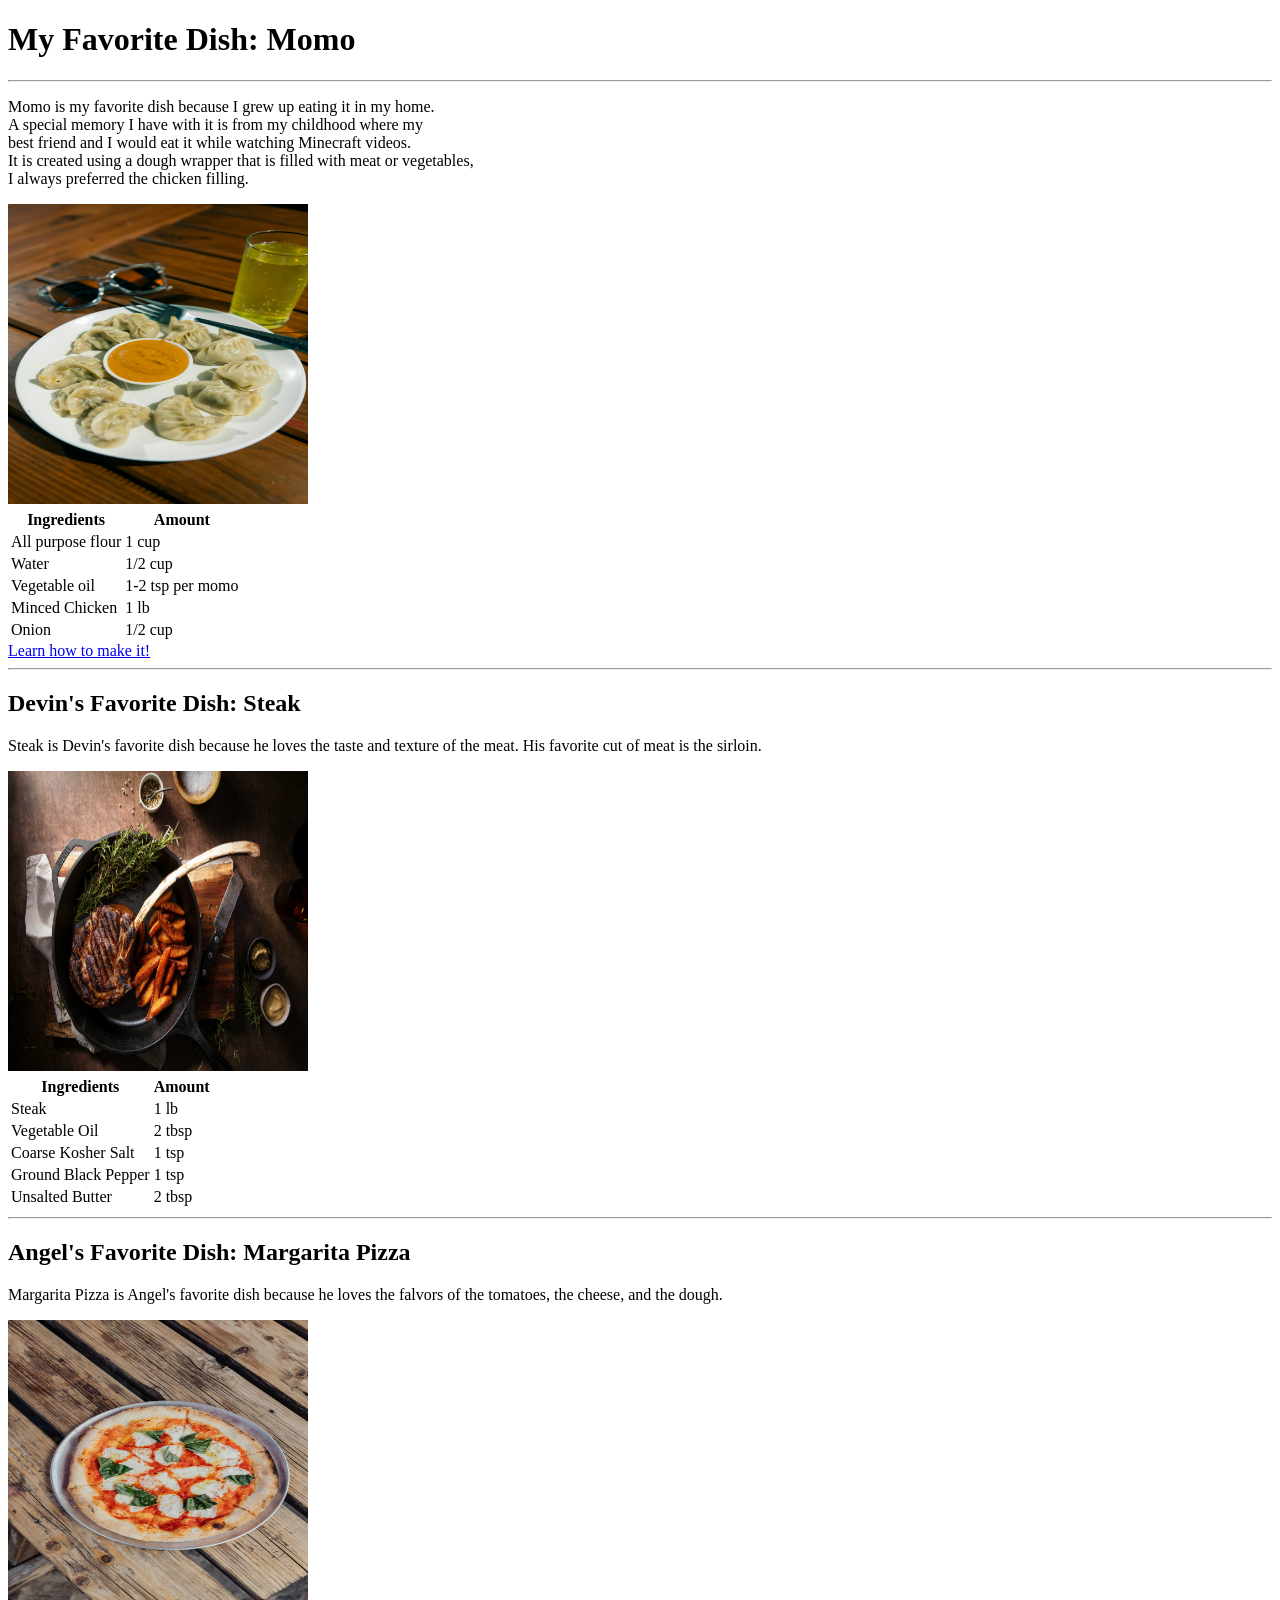
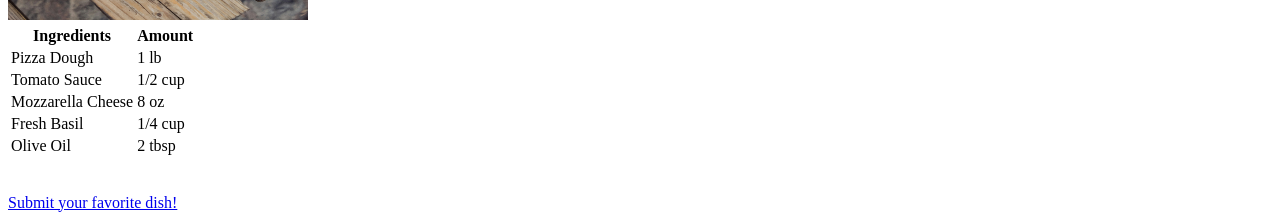
<file: labs/lab3/index.html>
<!DOCTYPE html>
<html lang="en">
    <head>
        <title>Favorite Dishes</title>
    </head>
    <body>
        <h1>My Favorite Dish: Momo</h1>
        <hr>
        <p> Momo is my favorite dish because I grew up eating it in my home. <br> A special memory I have with it is from my childhood where my <br> best friend  and I would eat it while watching Minecraft videos. <br> It is created using a dough wrapper that is filled with meat or vegetables, <br> I always preferred the chicken filling.</p>
        <img src="images/kabita-darlami-90SXZzJpySc-unsplash.jpg" alt="Momo" width="300" height="300">
        <br>
        <table>
            <tr>
                <th>Ingredients</th>
                <th>Amount</th>
            </tr>
            <tr>
                <td>All purpose flour</td>
                <td>1 cup</td>
            </tr>
            <tr>
                <td>Water</td>
                <td>1/2 cup</td>
            </tr>
            <tr>
                <td>Vegetable oil</td>
                <td>1-2 tsp per momo</td>
            </tr>
            <tr>
                <td>Minced Chicken</td>
                <td>1 lb</td>
            </tr>
            <tr>
                <td>Onion</td>
                <td>1/2 cup</td>
            </tr>
        </table>
        <a href="https://www.youtube.com/watch?v=MgQZ-tJhWWw" target="_blank">Learn how to make it!</a>
        <hr>
        <h2> Devin's Favorite Dish: Steak </h2>
        <p> Steak is Devin's favorite dish because he loves the taste and texture of the meat. His favorite cut of meat is the sirloin.</p>
        <img src="images/madie-hamilton-dZ-HI4EuWcA-unsplash.jpg" alt="Steak" width="300" height="300">
        <table>
            <tr>
                <th>Ingredients</th>
                <th>Amount</th>
            </tr>
            <tr>
                <td>Steak</td>
                <td>1 lb</td>
            </tr>
            <tr>
                <td>Vegetable Oil</td>
                <td>2 tbsp</td>
            </tr>
            <tr>
                <td>Coarse Kosher Salt</td>
                <td>1 tsp</td>
            </tr>
            <tr>
                <td>Ground Black Pepper</td>
                <td>1 tsp</td>
            </tr>
            <tr>
                <td>Unsalted Butter</td>
                <td>2 tbsp</td>
            </tr>
        </table>
        <hr>
        <h2> Angel's Favorite Dish: Margarita Pizza </h2>
        <p> Margarita Pizza is Angel's favorite dish because he loves the falvors of the tomatoes, the cheese, and the dough.</p>
        <img src="images/phillip-goldsberry-PKfz98depf0-unsplash.jpg" alt="Margarita Pizza" width="300" height="300">
        <table>
            <tr>
                <th>Ingredients</th>
                <th>Amount</th>
            </tr>
            <tr>
                <td>Pizza Dough</td>
                <td>1 lb</td>
            </tr>
            <tr>
                <td>Tomato Sauce</td>
                <td>1/2 cup</td>
            </tr>
            <tr>
                <td>Mozzarella Cheese</td>
                <td> 8 oz</td>
            </tr>
            <tr>
                <td>Fresh Basil</td>
                <td>1/4 cup</td>
            </tr>
            <tr>
                <td>Olive Oil</td>
                <td>2 tbsp</td>
            </tr>
        </table>
        <br><br>
        <a href="submission.html">Submit your favorite dish!</a>
    </body>
</html>
</file>
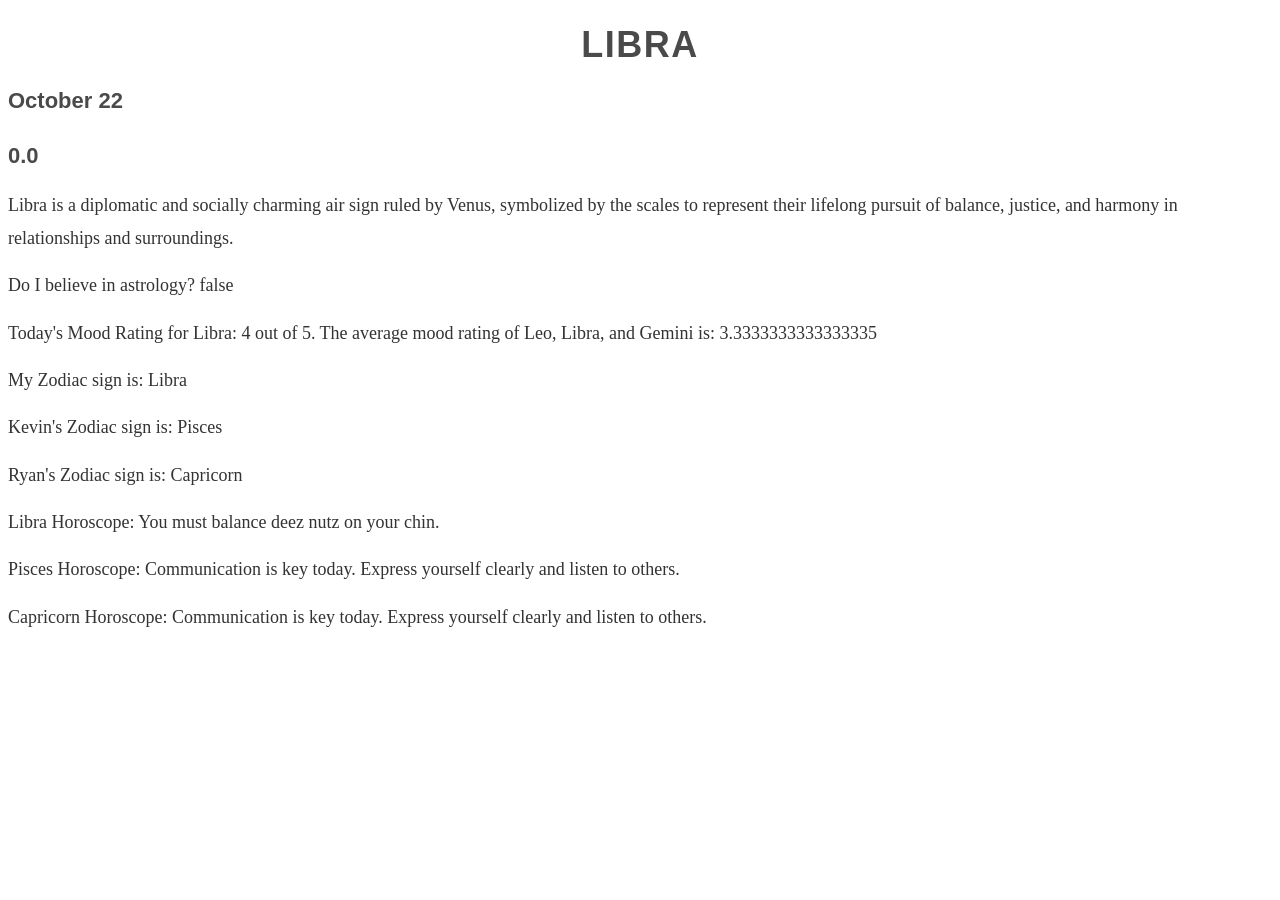
<file: labs/lab7/index.html>
<!DOCTYPE html>
<html>
  <head>
    <link href="css/style.css" type="text/css" rel="stylesheet">
  </head>
  
  <body>
    <h1 id="sign">My Sign</h1>
    <h3 class="birthday">Birthday: </h3>
    <h4 class="luckyNum">Lucky Number: </h4>
    <p>My horoscope...</p>
    <p>Do I believe in astrology? </p>
    <p></p>
    <p></p>
    <p></p>
    <p></p>
    <p></p>
    <p></p>
    <p></p>
  <script src="js/horoscope-data.js"></script>
  </body>
</html>
</file>
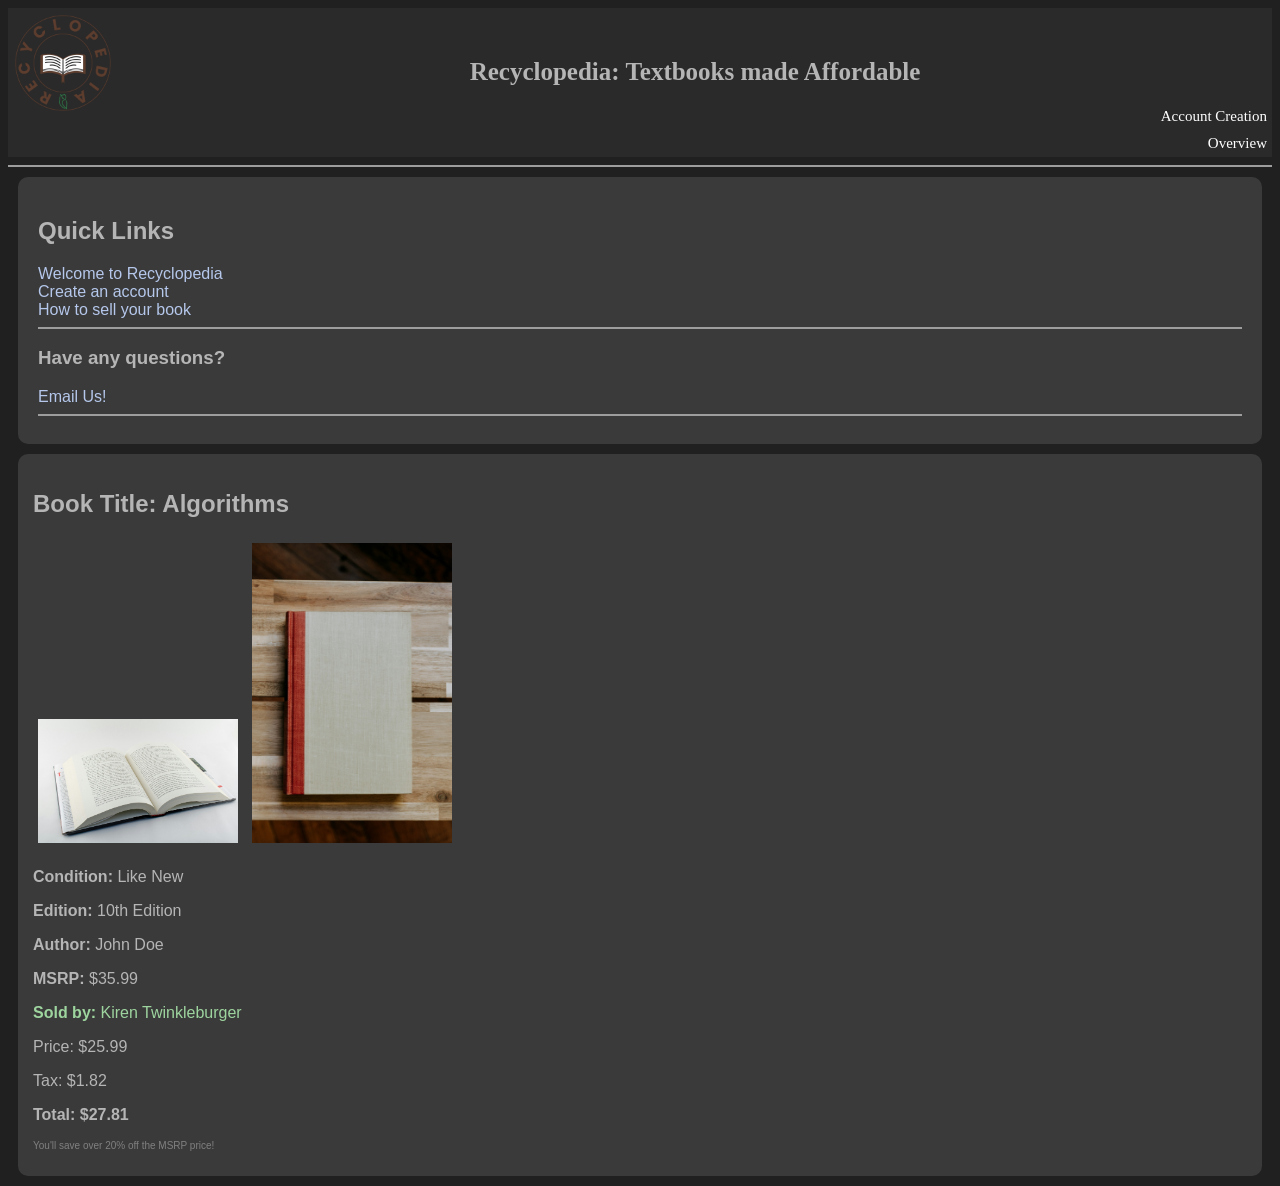
<file: product_site/checkoutExample.html>
<!-- Saurab Tiwari -->
<!-- Friday, October 31st, 2026 -->
<!-- This page shows the checkout page of an example listing. -->

<!DOCTYPE html>
<html lang="en">
<!-- Making head element to store title. -->
<head>
    <meta charset="UTF-8">
    <title>Recyclopedia Checkout</title>
    <link href="css/main.css" type="text/css" rel="stylesheet">
</head>
<!-- Creating body element to hold content for the site. -->
<body>
    <!-- Creating a header for users to quickly see to identify the page as well as understand its purpose. -->
    <div class="header">
        <img src="images/recyclopedia-logo-bw.png" alt="Recyclopedia Logo" width="100" height="100">
        <h1>Recyclopedia: Textbooks made Affordable</h1>
        <a href="createAccount.html"> Account Creation</a>
        <a href="WelcomeToRecyclopedia.html"> Overview</a>
    </div>
    <hr>
    <!-- Creating sidebar for easy navigation. -->
    <div class="sidebar">
        <h2>Quick Links</h2>
        <a href="WelcomeToRecyclopedia.html">Welcome to Recyclopedia</a>
        <br>
        <a href="createAccount.html">Create an account</a>
        <br>
        <a href="howToSellBooks.html">How to sell your book</a>
        <hr>
        <h3>Have any questions?</h3>
        <a href="mailto:saurab.tiwari@uri.edu">Email Us!</a>
        <hr>
    </div>
    <!-- Creating div that contains all of the information on the page. -->
    <div class="content">
        <h1></h1>
        <h2 id="book-title"></h2>
        <img src="images/nicolas-hippert-SVgX47QIUlc-unsplash.jpg" alt="Book Listing Example Image 1" width="200" height="200">
        <img src="images/kelly-sikkema-FxGfjHNrsnI-unsplash.jpg" alt="Book Listing Example Image 2" width="200" height="200">
        <p><strong>Condition:</strong> Like New</p>
        <p><strong>Edition:</strong> 10th Edition</p>
        <p><strong>Author:</strong> John Doe</p>
        <p id = "msrp-price"></p>
        <a id = "seller-note" style="color:#9ed59f" href="sellerReviewExample.html"></a>
        <p class = "amount"></p>
        <p class = "amount"></p>
        <p id="total"></p>
        <p id = "deal-message" style="color:gray; font-size: 10px;"></p>
    </div>
    <!-- Adding Javascript link. -->
    <script src="js/example-checkout.js"></script>
</body>

</html>
</file>
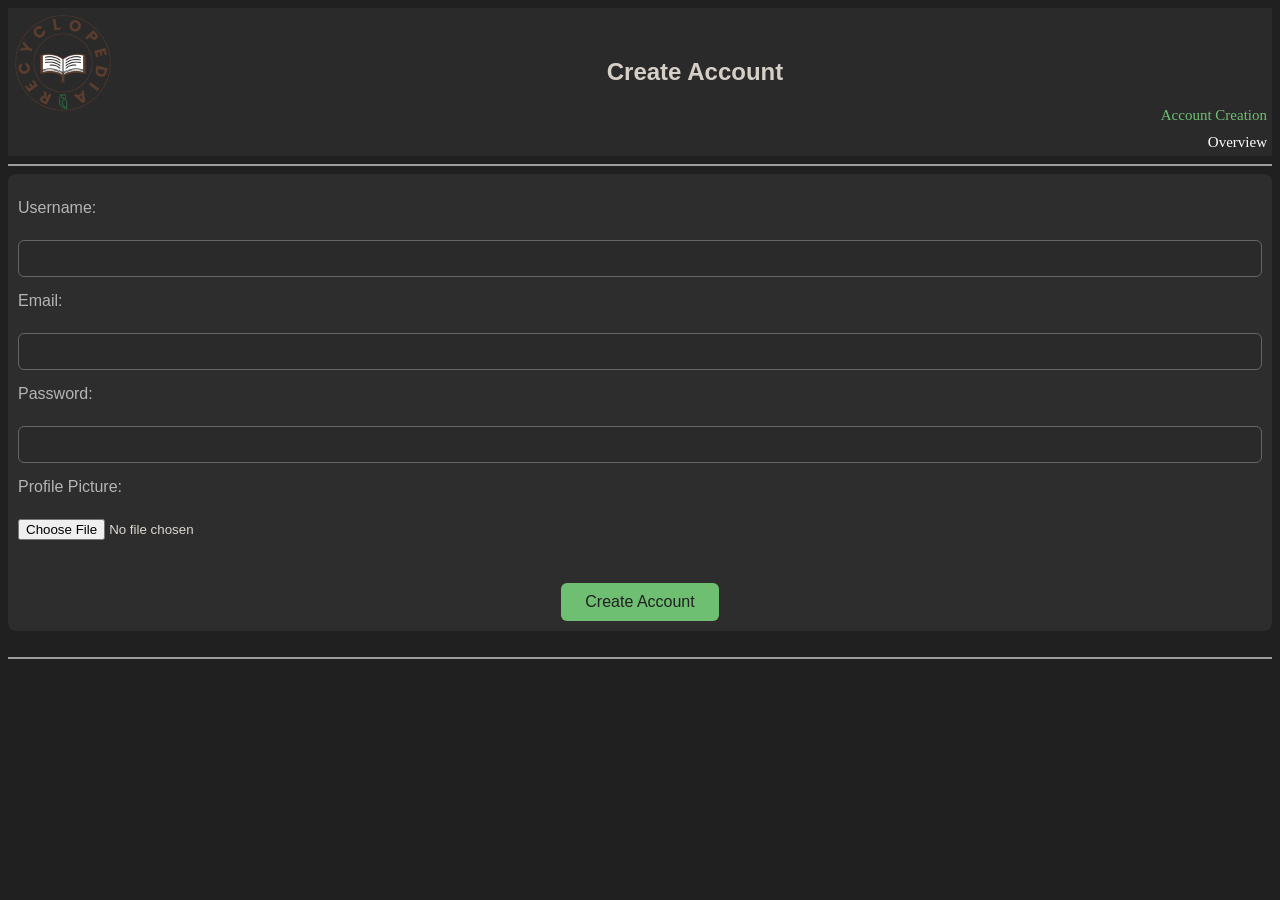
<file: product_site/createAccount.html>
<!-- Saurab Tiwari -->
<!-- October 8th, 2026 -->
<!-- This is the create account page for Recyclopedia. -->
<!-- VS Code's built in AI suggestions were used to add comments to the code to help explain what each section of the code does. No AI was used for generating code -->

<!DOCTYPE html>
<html lang="en">
    <!--Creating the title that changes what shows up in the browser tab -->
    <head>
        <meta charset="utf-8">
        <title>Create Account</title>
        <meta name="description" content="A page where users can create their accounts and join Recyclopedia." />
        <link href="css/main.css" type="text/css" rel ="stylesheet">
    </head>
    <body>
        <!-- Creating a header for users to quickly see to identify the page as well as understand its purpose. -->
        <div class = "header">
            <!-- Adding the Recyclopedia logo to the page to help users identify the site. -->
            <img src="images/recyclopedia-logo-bw.png" alt="Recyclopedia Logo" width="100" height="100">
            <h1 id = "page-title">Create Account</h1>
            <a class = "active" href="createAccount.html"> Account Creation</a>
            <a href="WelcomeToRecyclopedia.html"> Overview</a>
        </div>
        <hr>
        <!-- Creating a form for users to create an account. -->
        <form>
            <label for="username">Username:</label><br>
            <input type="text" id="username" name="username" required><br>
            <label for="email">Email:</label><br>
            <input type="email" id="email" name="email" required><br>
            <label for="password">Password:</label><br>
            <input type="password" id="password" name="password" required><br>
            <label for="profilePicture">Profile Picture:</label><br>
            <input type="file" id="profilePicture" name="profilePicture"><br><br>
            <button type="submit">Create Account</button>
        </form>
        <br>
        <!-- Adding a link to the overview page to help users navigate back to the main page. -->
         <hr>
    </body>
</html>
</file>
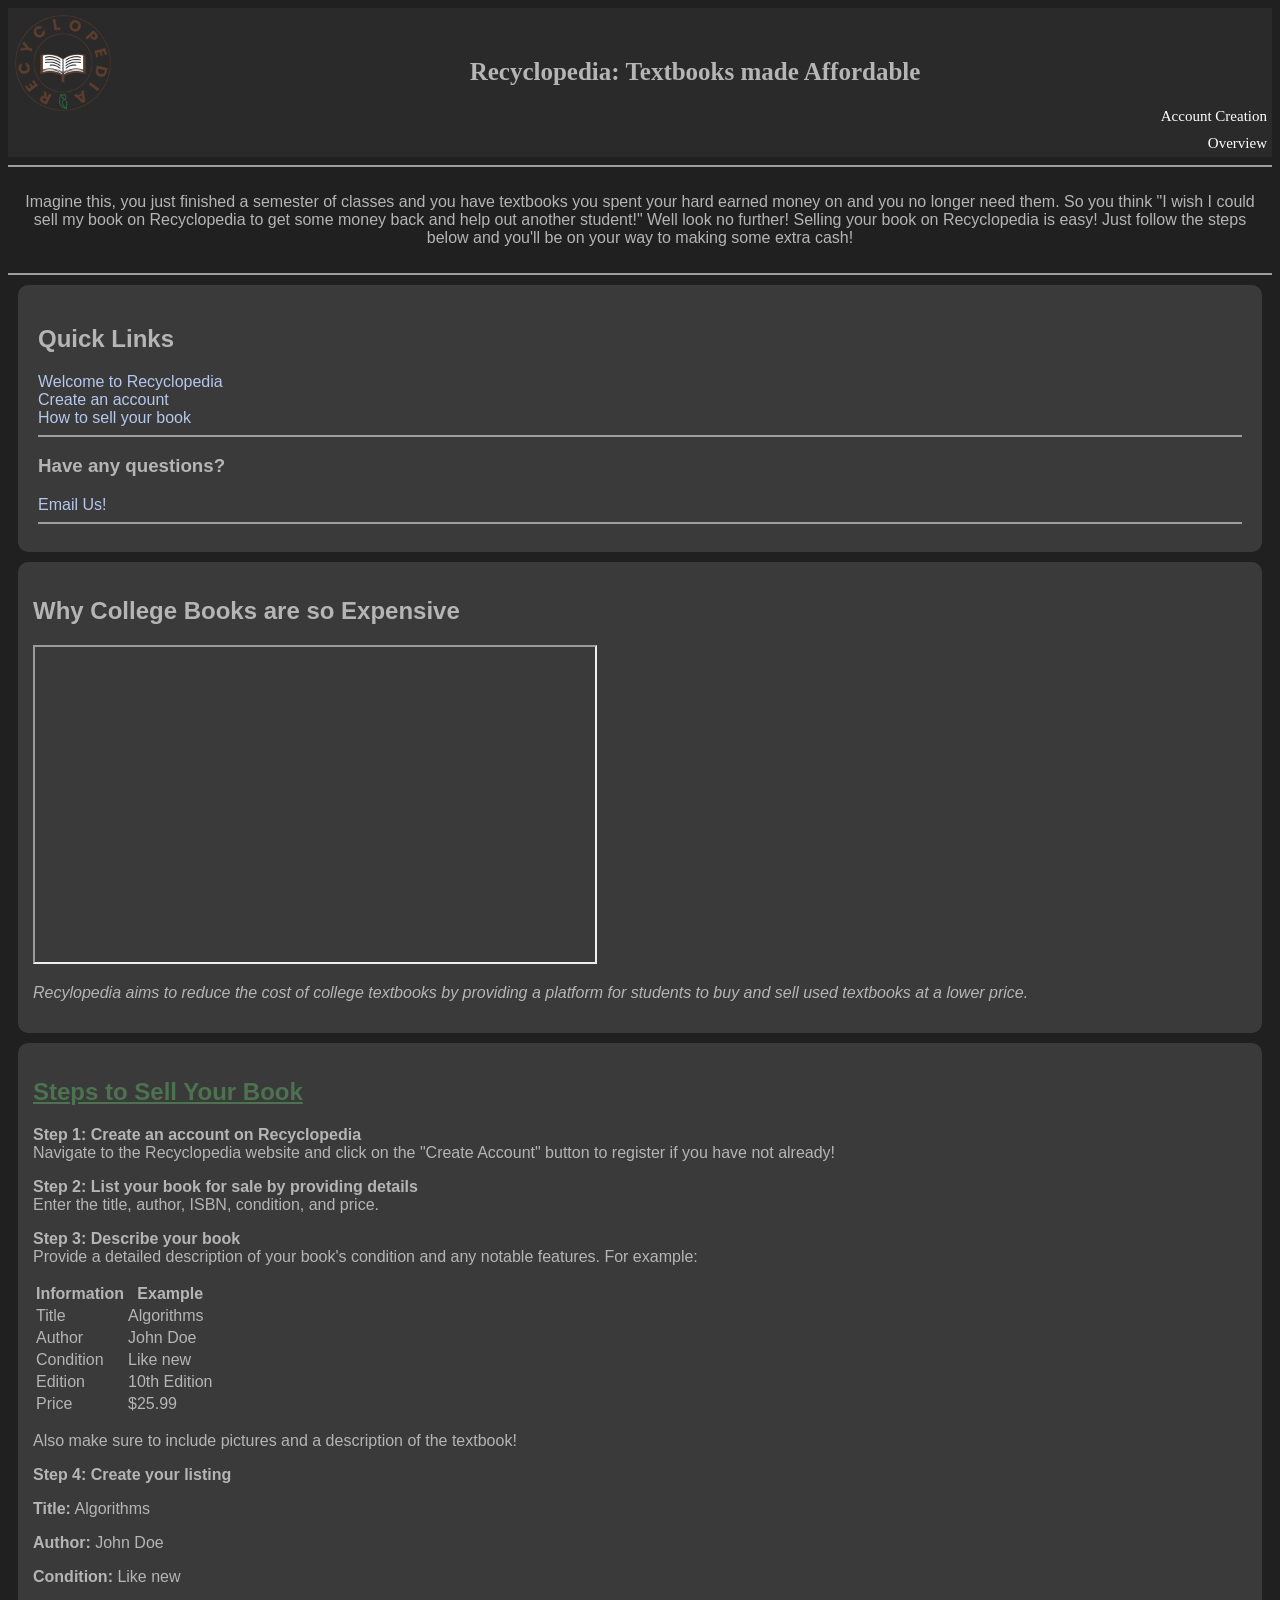
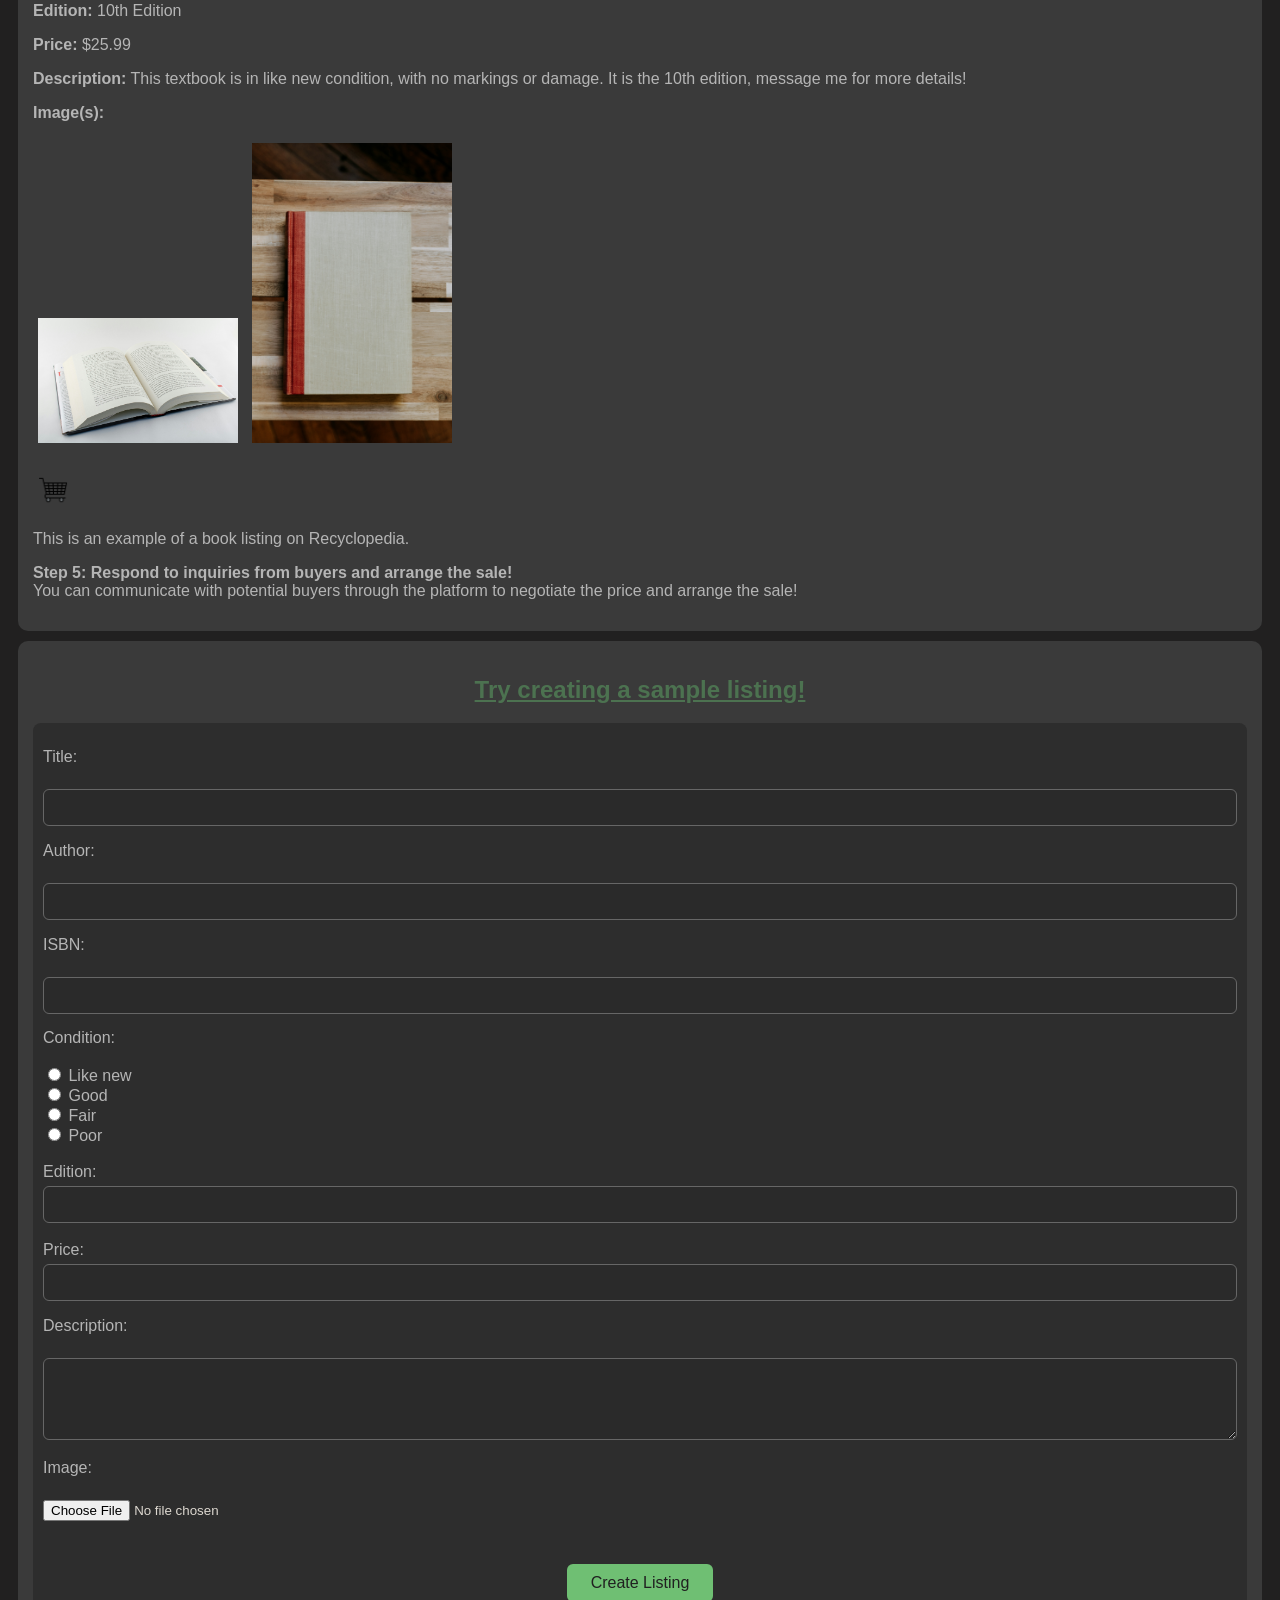
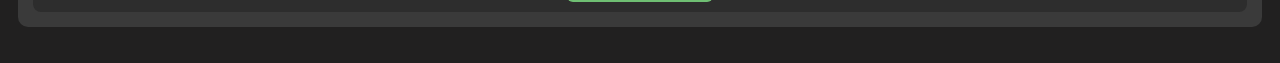
<file: product_site/howToSellBooks.html>
<!-- Saurab Tiwari -->
<!-- Friday, October 1st, 2026 -->
<!-- This page goes more into depth about how to sell your book on Recyclopedia. -->
<!-- VS Code's built in AI suggestions were used to add comments to the code to help explain what each section of the code does. No AI was used for generating code -->

<!DOCTYPE html>
<html lang="en">
<!--Creating the title that changes what shows up in the browser tab -->

<head>
    <title>How to Sell Your Book!</title>
    <meta charset="utf-8">
    <meta name="description" content="A detailed guide of how users can start selling their books on Recyclopedia." />
    <link href="css/main.css" type="text/css" rel="stylesheet">
</head>

<body>
    <!-- Creating a header for users to quickly see to identify the page as well as understand its purpose. -->
    <div class="header">
        <img src="images/recyclopedia-logo-bw.png" alt="Recyclopedia Logo" width="100" height="100">
        <h1>Recyclopedia: Textbooks made Affordable</h1>
        <a href="createAccount.html"> Account Creation</a>
        <a href="WelcomeToRecyclopedia.html"> Overview</a>
    </div>
    <hr>
    <!-- A short description of what this page is about. -->
    <p style = "padding:10px;" class="indentMiddle"> Imagine this, you just finished a semester of classes and you have textbooks you spent your
        hard earned money on and you no longer need them. So you think "I wish I could sell my book on Recyclopedia to
        get some money back and help out another student!" Well look no further! Selling your book on Recyclopedia is
        easy! Just follow the steps below and you'll be on your way to making some extra cash! </p>
    <hr>
    <div class="sidebar">
        <h2>Quick Links</h2>
        <a href="WelcomeToRecyclopedia.html">Welcome to Recyclopedia</a>
        <br>
        <a href="createAccount.html">Create an account</a>
        <br>
        <a href="howToSellBooks.html">How to sell your book</a>
        <hr>
        <h3>Have any questions?</h3>
        <a href="mailto:saurab.tiwari@uri.edu">Email Us!</a>
        <hr>
    </div>
    <div class="content">
        <!-- Adding a video to the page to help users understand why college books are so expensive and how Recyclopedia can help reduce the cost of college textbooks. -->
        <h2>Why College Books are so Expensive</h2>
        <iframe width="560" height="315" src="https://www.youtube.com/embed/Cv-60ZA-PnM"></iframe>
        <p><em>Recylopedia aims to reduce the cost of college textbooks by providing a platform for students to buy and
                sell used textbooks at a lower price.</em></p>
    </div>
    <!-- Adding a step by step guide to help users understand how to sell their book on Recyclopedia. -->
    <div class="content">
        <h2 style="color: #4c7250; text-decoration: underline;">Steps to Sell Your Book</h2>
        <p><strong>Step 1: Create an account on Recyclopedia </strong><br>Navigate to the Recyclopedia website and click
            on the "Create Account" button to register if you have not already!</p>
        <p><strong>Step 2: List your book for sale by providing details</strong><br>Enter the title, author, ISBN,
            condition, and price.</p>
        <p><strong>Step 3: Describe your book</strong><br>Provide a detailed description of your book's condition and
            any notable features. For example:</p>
        <!-- Adding a table to help users understand what information they need to provide when listing their book for sale. -->
        <table>
            <tr>
                <th>Information</th>
                <th>Example</th>
            </tr>
            <tr>
                <td>Title</td>
                <td>Algorithms</td>
            </tr>
            <tr>
                <td>Author</td>
                <td>John Doe</td>
            </tr>
            <tr>
                <td>Condition</td>
                <td>Like new</td>
            </tr>
            <tr>
                <td>Edition</td>
                <td>10th Edition</td>
            </tr>
            <tr>
                <td>Price</td>
                <td>$25.99</td>
            </tr>
        </table>
        <p>Also make sure to include pictures and a description of the textbook!</p>
        <!-- Demonstrating what the completed listing looks like. -->
        <p><strong>Step 4: Create your listing</strong></p>
        <p><strong>Title:</strong> Algorithms</p>
        <p><strong>Author:</strong> John Doe</p>
        <p><strong>Condition:</strong> Like new</p>
        <p><strong>Edition:</strong> 10th Edition</p>
        <p><strong>Price:</strong> $25.99</p>
        <p><strong>Description:</strong> This textbook is in like new condition, with no markings or damage. It is the
            10th edition, message me for more details!</p>
        <p><strong>Image(s):</strong></p>
        <img src="images/nicolas-hippert-SVgX47QIUlc-unsplash.jpg" alt="Book Listing Example Image 1" width="200"
            height="200">
        <img src="images/kelly-sikkema-FxGfjHNrsnI-unsplash.jpg" alt="Book Listing Example Image 2" width="200"
            height="200">
        <br>
        <br>
        <a href = "checkoutExample.html">
            <img src="images/shoppingCart.png" alt="Book Listing Example Image 2" width="30"
                height="30">
        </a>
        <br>
        <p>This is an example of a book listing on Recyclopedia.</p>
        <p><strong>Step 5: Respond to inquiries from buyers and arrange the sale!</strong><br>You can communicate with
            potential buyers through the platform to negotiate the price and arrange the sale!</p>
    </div>
    <!-- Adding a form to the page to help users practice creating a sample listing for their book. -->
    <div class="content">
        <h2 class="indentMiddle" style="color: #4c7250; text-decoration: underline;">Try creating a sample listing!</h2>
        <form id = "listingForm" novalidate>
            <label for="title">Title:</label><br>
            <input type="text" id="title" name="title" required><br>
            <p id="titleComment"></p>
            <label for="author">Author:</label><br>
            <input type="text" id="author" name="author" required><br>
            <p id="authorComment"></p>
            <label for="isbn">ISBN:</label><br>
            <input type="text" id="isbn" name="isbn" required><br>
            <label for="condition">Condition:</label><br>
            <input type="radio" id="condition" name="condition" value="like_new" required>
            <label for="condition" style="display: inline;">Like new</label><br>
            <input type="radio" id="good" name="condition" value="good">
            <label for="good" style="display: inline;">Good</label><br>
            <input type="radio" id="fair" name="condition" value="fair">
            <label for="fair" style="display: inline;">Fair</label><br>
            <input type="radio" id="poor" name="condition" value="poor">
            <label for="poor" style="display: inline;">Poor</label><br><br>
            <label for="edition" style="display: inline;">Edition:</label><br>
            <input type="text" id="edition" name="edition"><br><br>
            <label for="price" style="display: inline;">Price:</label><br>
            <input type="text" id="price" name="price" required><br>
            <p id="priceComment"></p>
            <label for="description">Description:</label><br>
            <textarea id="description" name="description" rows="4" cols="50"></textarea><br>
            <label for="image">Image:</label><br>
            <input type="file" id="image" name="image"><br><br>
            <p id="formComment"></p>
            <button type="submit">Create Listing</button>
        </form>
    </div>
    <br>
    <script src="js/validateForm.js"></script>
</body>

</html>
</file>
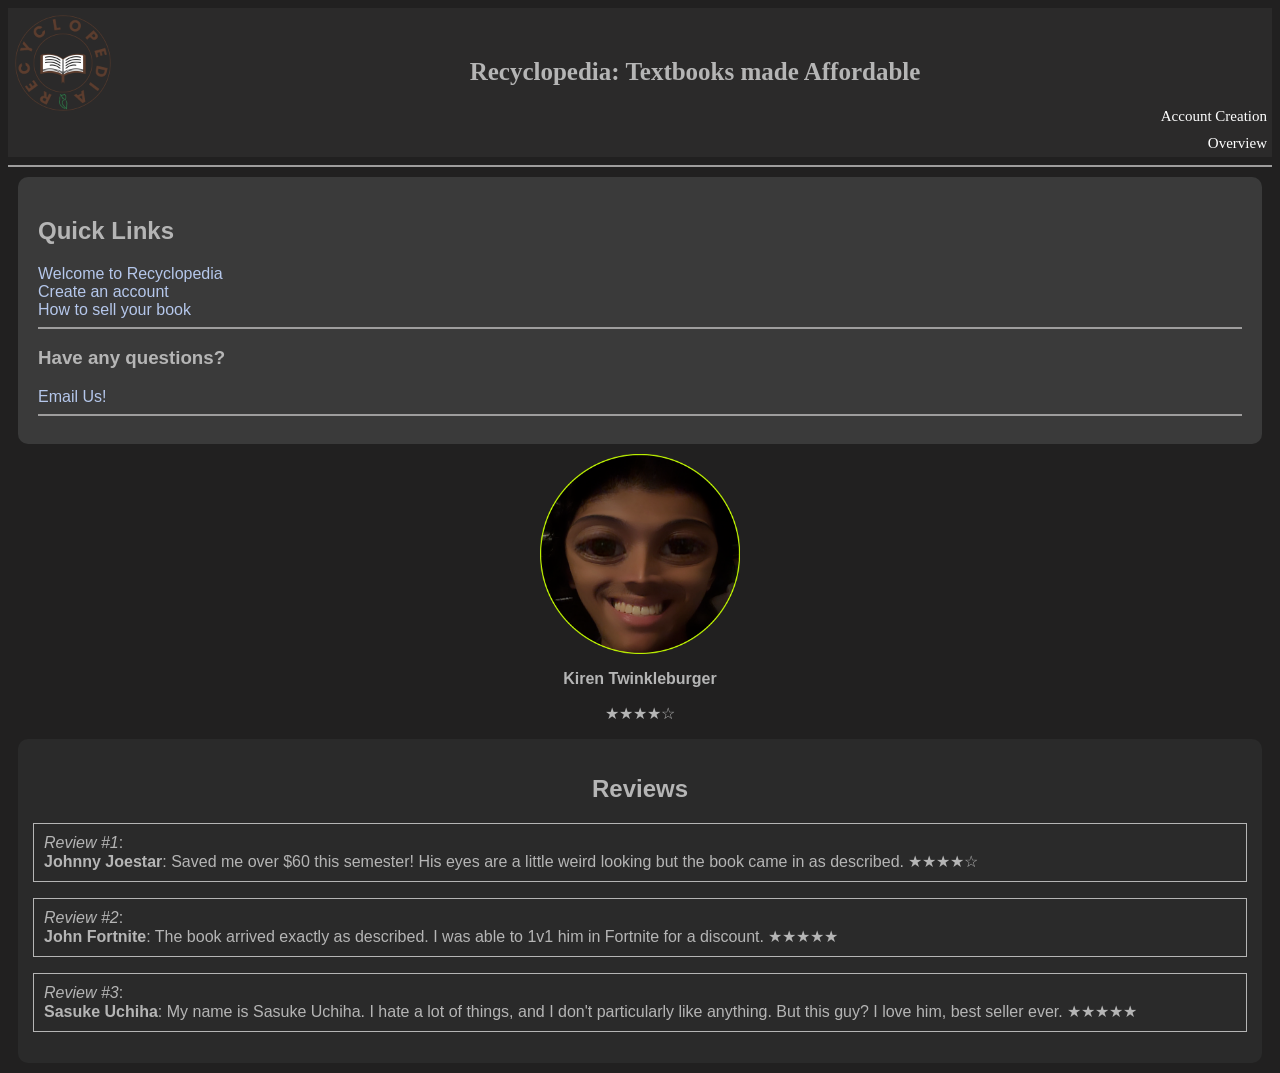
<file: product_site/sellerReviewExample.html>
<!-- Saurab Tiwari -->
<!-- Friday, October 31st, 2026 -->
<!-- This page shows the checkout page of an example listing. -->

<!DOCTYPE html>
<html lang="en">
<!-- Making head element to store title. -->
<head>
    <meta charset="UTF-8">
    <title>Profile: Kiren Twinkleburger</title>
    <link href="css/main.css" type="text/css" rel="stylesheet">
</head>
<!-- Creating body element to hold content for the site. -->
<body>
    <!-- Creating a header for users to quickly see to identify the page as well as understand its purpose. -->
    <div class="header">
        <img src="images/recyclopedia-logo-bw.png" alt="Recyclopedia Logo" width="100" height="100">
        <h1>Recyclopedia: Textbooks made Affordable</h1>
        <a href="createAccount.html"> Account Creation</a>
        <a href="WelcomeToRecyclopedia.html"> Overview</a>
    </div>
    <hr>
    <!-- Creating sidebar for easy navigation. -->
    <div class="sidebar">
        <h2>Quick Links</h2>
        <a href="WelcomeToRecyclopedia.html">Welcome to Recyclopedia</a>
        <br>
        <a href="createAccount.html">Create an account</a>
        <br>
        <a href="howToSellBooks.html">How to sell your book</a>
        <hr>
        <h3>Have any questions?</h3>
        <a href="mailto:saurab.tiwari@uri.edu">Email Us!</a>
        <hr>
    </div>
    <!-- Creating div that contains all of the information on the page. -->
    <img src="images/kirenTwinkleburger.png" alt="Profile Picture" width="200" height="200" style="display: block; margin: 0 auto; max-width: 100%; height: auto;">
    <p style="text-align: center;"><strong>Kiren Twinkleburger</strong></p>
    <p style="text-align: center;">★★★★☆</p>


    <div class="content" style= background-color:#2a2a2a; padding = 100;>
        <h1></h1>
        <h2 style="text-align: center;">Reviews</h2>
        <div id="review-list" style=color:#b5b5b5; font-family: Helvetica, Arial, sans-serif;></div>

    </div>
    <!-- Adding Javascript link. -->
    <script src="js/example-reviews.js"></script>
</body>

</html>
</file>
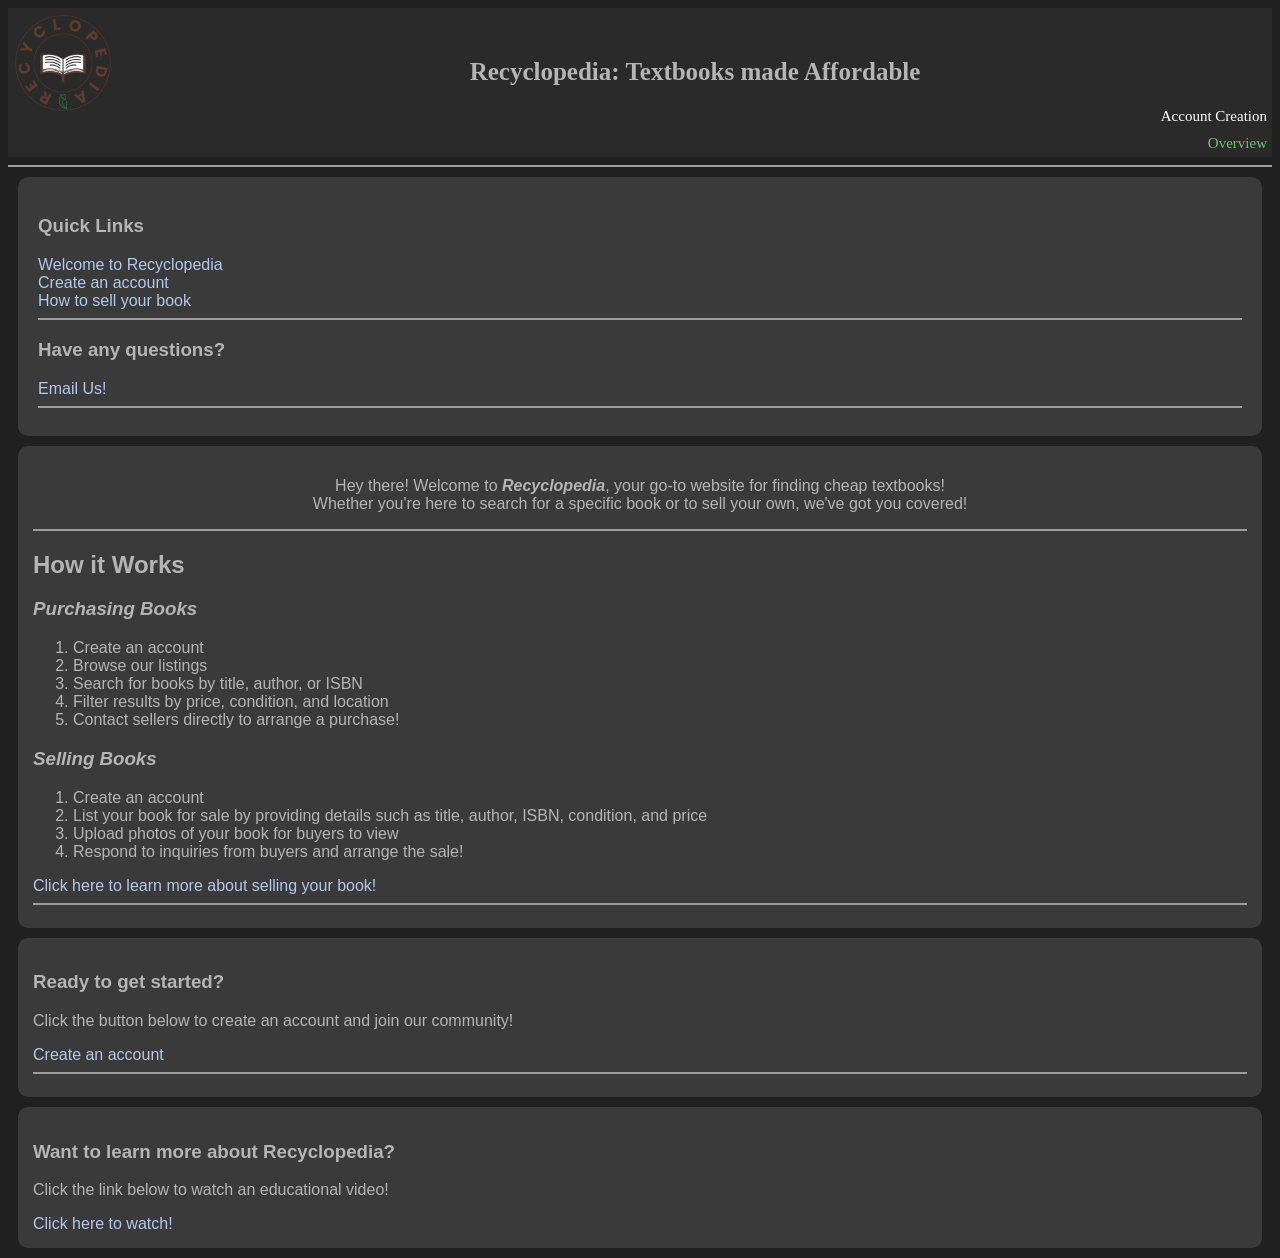
<file: product_site/welcome.html>
<!-- Saurab Tiwari -->
<!-- Friday, September 25th, 2026 -->
<!-- This page is to welcome users to Recyclopedia. It includes information about the site and how they can get started with searching for books or selling books! -->


<!DOCTYPE html>
<html lang="en">

<head>
    <!-- This was added to fix the error "The character encoding was not declared" on the validator website. I learned how to fix this from this website "https://rocketvalidator.com/html-validation/the-character-encoding-was-not-declared-proceeding-using-windows-1252" -->
    <meta charset="utf-8">
    <!-- Title for users to see on the browser tab. -->
    <title>Welcome to Recyclopedia!</title>
    <link href="css/main.css" type="text/css" rel="stylesheet">

</head>

<body>
    <!-- Creating a header for users to quickly see to identify the page as well as understand its purpose. -->

    <div class="header">
        <img src="images/recyclopedia-logo-bw.png" alt="Recyclopedia Logo" width="100" height="100">
        <h1>Recyclopedia: Textbooks made Affordable</h1>
        <a href="createAccount.html"> Account Creation</a>
        <a class="active" href="welcome.html" class="active"> Overview</a>
    </div>
    <hr>
    <div class="sidebar">
        <h3>Quick Links</h3>
        <a href="welcome.html">Welcome to Recyclopedia</a>
        <br>
        <a href="createAccount.html">Create an account</a>
        <br>
        <a href="howToSellBooks.html">How to sell your book</a>
        <hr>
        <h3>Have any questions?</h3>
        <a href="mailto:saurab.tiwari@uri.edu">Email Us!</a>
        <hr>
    </div>
    <div class="content">
        <!-- A short description of what Recyclopedia is. -->
        <p class="indentMiddle">Hey there! Welcome to <em> <strong>Recyclopedia</strong></em>, your go-to website for
            finding cheap textbooks! <br> Whether you're here to search for a specific book or to sell your own, we've
            got you covered! </p>
        <hr>
        <!-- Providing information on how the site works. -->
        <h2>How it Works</h2>
        <!-- Short tutorial on how users can browse/purchase books.  -->
        <h3><em>Purchasing Books</em></h3>
        <ol>
            <li>Create an account </li>
            <li>Browse our listings </li>
            <li>Search for books by title, author, or ISBN </li>
            <li>Filter results by price, condition, and location </li>
            <li>Contact sellers directly to arrange a purchase! </li>
        </ol>
        <!-- Short tutorial on how users can sell books.  -->
        <h3><em>Selling Books</em></h3>
        <ol>
            <li>Create an account </li>
            <li>List your book for sale by providing details such as title, author, ISBN, condition, and price </li>
            <li>Upload photos of your book for buyers to view</li>
            <li>Respond to inquiries from buyers and arrange the sale!</li>
        </ol>
        <a href="howToSellBooks.html">Click here to learn more about selling your book!</a>
        <hr>
    </div>
    <div class="content">
        <!-- To help users navigate to the create account page. -->
        <h3> Ready to get started?</h3>
        <p> Click the button below to create an account and join our community!</p>
        <!-- Link to the create account page (links to the current page as the create account page has not been made yet, will be updated later). -->
        <a href="createAccount.html"> Create an account</a>
        <hr>
    </div>
    <div class="content">
        <!-- Further information about Recyclopedia. -->
        <h3> Want to learn more about Recyclopedia?</h3>
        <p> Click the link below to watch an educational video!</p>
        <!-- Link to the educational video on Youtube.com (links to the Youtube home page as the video has not been made yet, will be updated later).-->
        <a href="https://www.youtube.com">Click here to watch!</a>
    </div>
    <!-- Contact information for users, provides users a link that starts an email to the support team (aka me). -->
</body>
<!-- End of the code and page. -->

</html>
</file>
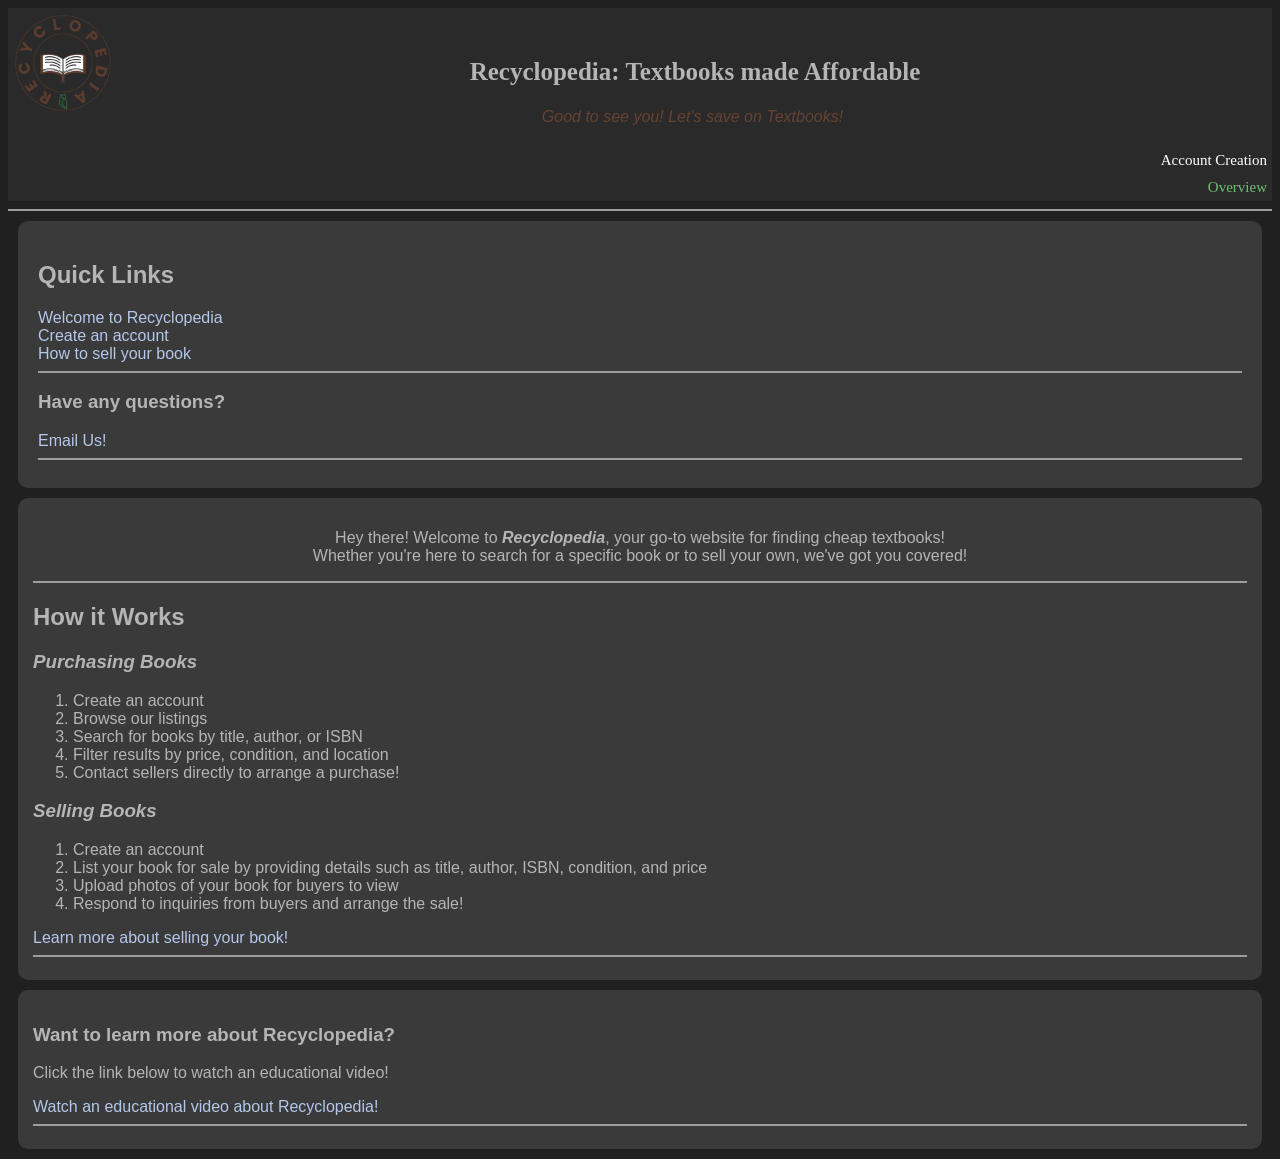
<file: product_site/WelcomeToRecyclopedia.html>
<!-- Saurab Tiwari -->
<!-- Friday, September 25th, 2026 -->
<!-- This page is to welcome users to Recyclopedia. It includes information about the site and how they can get started with searching for books or selling books! -->


<!DOCTYPE html>
<html lang="en">

<head>
    <!-- This was added to fix the error "The character encoding was not declared" on the validator website. I learned how to fix this from this website "https://rocketvalidator.com/html-validation/the-character-encoding-was-not-declared-proceeding-using-windows-1252" -->
    <meta charset="utf-8">
    <!-- Title for users to see on the browser tab. -->
    <title>Recyclopedia: Cheap Textbooks</title>
    <meta name="description" content="An overview of Recyclopedia, a website designed to help students buy and sell textbooks for cheap." />
    <meta name="keywords" content="cheap, textbooks, purchase, sell" />
    <meta property="og:title" content="Recyclopedia: Cheap Textbooks">
    <meta property="og:description" content="Explore Recyclopedia and Learn How it Works.">
    <meta property="og:image" content="images/recyclopedia-owl.png">
    <meta property="og:url" content="https://saurabtiwari.rhody.dev/csc271_projects/product_site/WelcomeToRecyclopedia.html">

    <link href="css/main.css" type="text/css" rel="stylesheet">
    <!-- Google tag (gtag.js) -->
    <script async src="https://www.googletagmanager.com/gtag/js?id=G-WYR5KXKFZE"></script>
    <script>
    window.dataLayer = window.dataLayer || [];
    function gtag(){dataLayer.push(arguments);}
    gtag('js', new Date());

    gtag('config', 'G-WYR5KXKFZE');
    </script>
</head>

<body>
    <!-- Creating a header for users to quickly see to identify the page as well as understand its purpose. -->

    <div class="header">
        <img src="images/recyclopedia-logo-bw.png" alt="Recyclopedia Logo" width="100" height="100">
        <h1>Recyclopedia: Textbooks made Affordable</h1>
        <p id = "welcome-message"></p>
        <a href="createAccount.html"> Account Creation</a>
        <a class="active" href="WelcomeToRecyclopedia.html" class="active"> Overview</a>
    </div>
    <hr>
    <div class="sidebar">
        <h2>Quick Links</h2>
        <a href="WelcomeToRecyclopedia.html">Welcome to Recyclopedia</a>
        <br>
        <a href="createAccount.html">Create an account</a>
        <br>
        <a href="howToSellBooks.html">How to sell your book</a>
        <hr>
        <h3>Have any questions?</h3>
        <a href="mailto:saurab.tiwari@uri.edu">Email Us!</a>
        <hr>
    </div>
    <div class="content">
        <!-- A short description of what Recyclopedia is. -->
        <p class="indentMiddle">Hey there! Welcome to <em> <strong>Recyclopedia</strong></em>, your go-to website for
            finding cheap textbooks! <br> Whether you're here to search for a specific book or to sell your own, we've
            got you covered! </p>
        <hr>
        <!-- Providing information on how the site works. -->
        <h2>How it Works</h2>
        <!-- Short tutorial on how users can browse/purchase books.  -->
        <h3><em>Purchasing Books</em></h3>
        <ol>
            <li>Create an account </li>
            <li>Browse our listings </li>
            <li>Search for books by title, author, or ISBN </li>
            <li>Filter results by price, condition, and location </li>
            <li>Contact sellers directly to arrange a purchase! </li>
        </ol>
        <!-- Short tutorial on how users can sell books.  -->
        <h3><em>Selling Books</em></h3>
        <ol>
            <li>Create an account </li>
            <li>List your book for sale by providing details such as title, author, ISBN, condition, and price </li>
            <li>Upload photos of your book for buyers to view</li>
            <li>Respond to inquiries from buyers and arrange the sale!</li>
        </ol>
        <a href="howToSellBooks.html">Learn more about selling your book!</a>
        <hr>
    </div>
    <div class="content">
        <!-- Further information about Recyclopedia. -->
        <h3> Want to learn more about Recyclopedia?</h3>
        <p> Click the link below to watch an educational video!</p>
        <!-- Link to the educational video on Youtube.com (links to the Youtube home page as the video has not been made yet, will be updated later).-->
        <a href="https://www.youtube.com">Watch an educational video about Recyclopedia!</a>
        <hr>
    </div>
    <script src="js/welcomeMessage.js"></script>
</body>
<!-- End of the code and page. -->

</html>
</file>
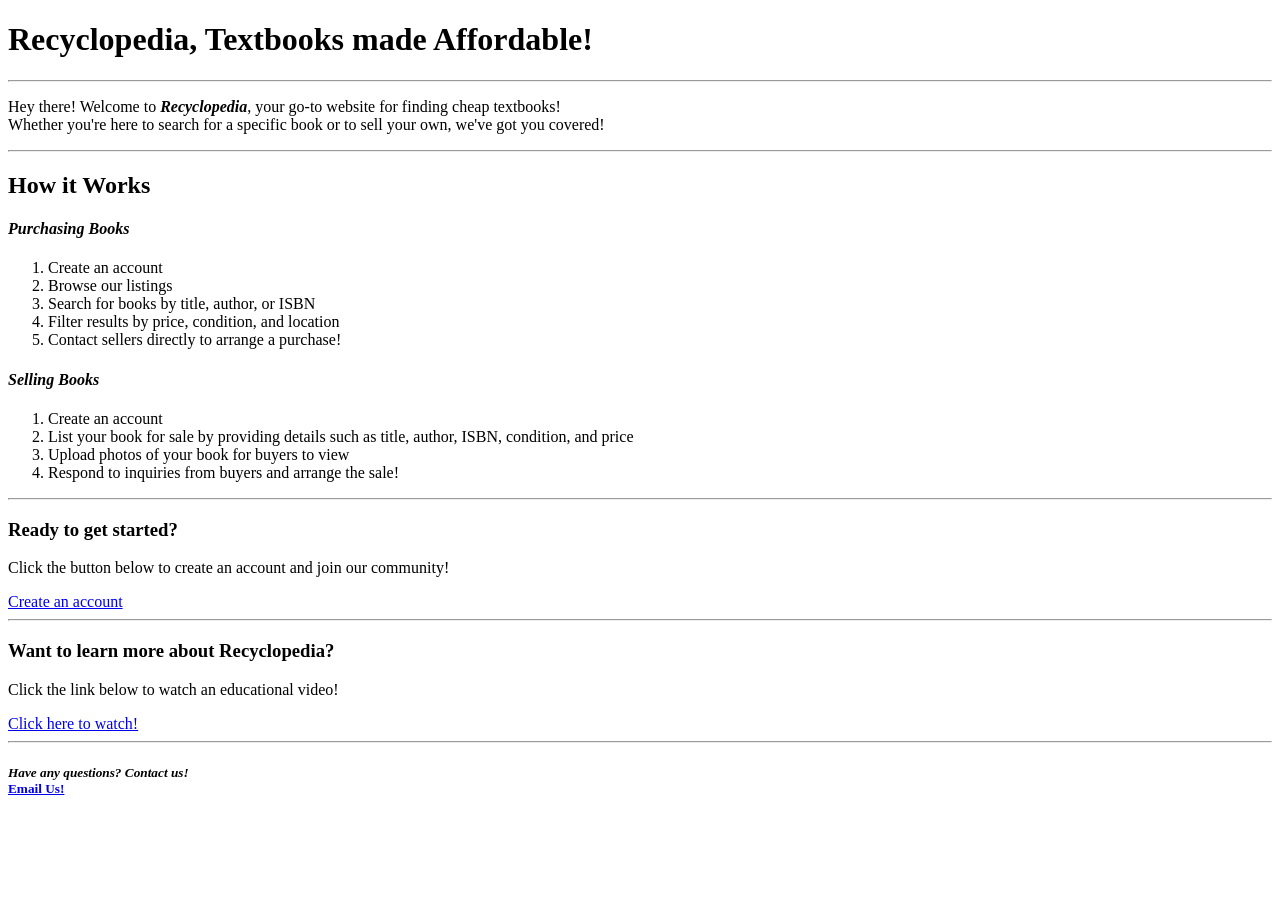
<file: webpage/welcome.html>
<!-- Saurab Tiwari -->
<!-- Friday, September 25th, 2026 -->
<!-- This page is to welcome users to Recyclopedia. It includes information about the site and how they can get started with searching for books or selling books! -->


<!DOCTYPE html>
   <html lang="en">
       <head>
           <!-- Title for users to see on the browser tab. -->
           <title>Welcome to Recyclopedia!</title>
       </head>
       <body>
           <!-- Creating a header for users to quickly see to identify the page as well as understand its purpose. -->
           <h1>Recyclopedia, Textbooks made Affordable!</h1>
           <hr>
           <!-- A short description of what Recyclopedia is. -->
           <p>Hey there! Welcome to <em> <strong>Recyclopedia</strong></em>, your go-to website for finding cheap textbooks! <br> Whether you're here to search for a specific book or to sell your own, we've got you covered! </p>
           <hr>
           <!-- Providing information on how the site works. -->
           <h2>How it Works</h2>
           <!-- Short tutorial on how users can browse/purchase books.  -->
           <h4><em>Purchasing Books</em></h4>
           <ol> <li>Create an account </li> <li>Browse our listings </li> <li>Search for books by title, author, or ISBN </li> <li>Filter results by price, condition, and location </li> <li>Contact sellers directly to arrange a purchase! </li> </ol>
           <!-- Short tutorial on how users can sell books.  -->
           <h4><em>Selling Books</em></h4>
           <ol> <li>Create an account </li> <li>List your book for sale by providing details such as title, author, ISBN, condition, and price </li> <li>Upload photos of your book for buyers to view</li> <li>Respond to inquiries from buyers and arrange the sale!</li> </ol>
           <hr>
           <!-- To help users navigate to the create account page. -->
           <h3> Ready to get started?</h3>
           <p> Click the button below to create an account and join our community!</p>
           <!-- Link to the create account page (links to the current page as the create account page has not been made yet, will be updated later). -->
           <a href="welcome.html"> Create an account</a>
           <hr>
           <!-- Further information about Recyclopedia. -->
           <h3> Want to learn more about Recyclopedia?</h3>
           <p> Click the link below to watch an educational video!</p>
           <!-- Link to the educational video on Youtube.com (links to the Youtube home page as the video has not been made yet, will be updated later).-->
           <a href="https://www.youtube.com">Click here to watch!</a>
           <hr>
           <!-- Contact information for users, provides users a link that starts an email to the support team (aka me). -->
           <h5><em>Have any questions? Contact us!</em><br><a href="mailto:saurab.tiwari@uri.edu">Email Us!</a></h5>
       </body>
       <!-- End of the code and page. -->
       </html>
</file>
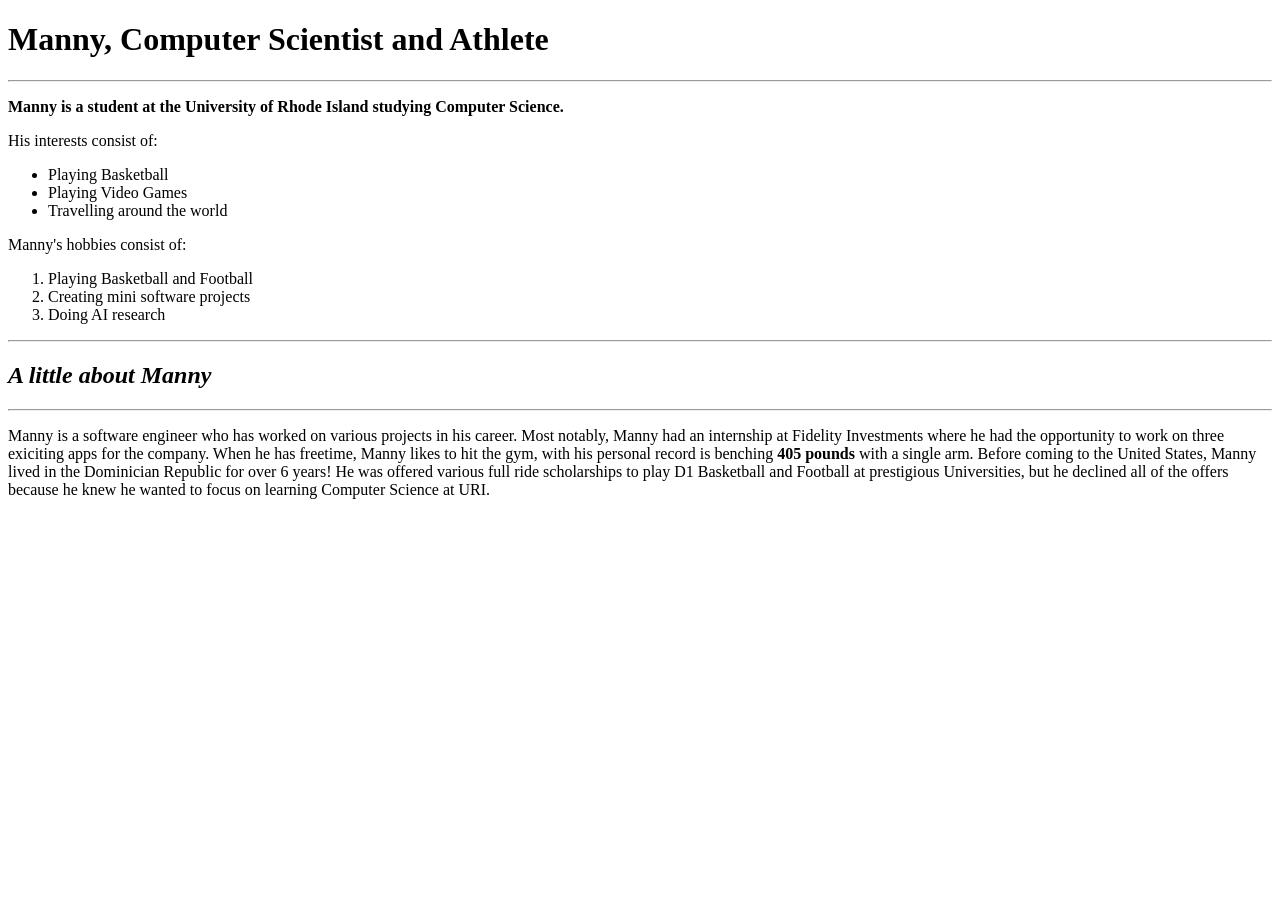
<file: labs/lab2/profile.html>
<!DOCTYPE html>
    <html lang="en">
    <head>
        <title> A little about Manny</title>
    </head>
    <body>
        <h1> Manny, Computer Scientist and Athlete</h1>
        <hr>
        <p> <strong>Manny is a student at the University of Rhode Island studying Computer Science. </strong></p>
        <br1>
        <P> His interests consist of:</P>
        <ul>
            <li>Playing Basketball</li>
            <li>Playing Video Games</li>
            <li>Travelling around the world</li>
        </ul>
        <br1>
        <p> Manny's hobbies consist of:</p>
        <ol>
            <li>Playing Basketball and Football</li>
            <li>Creating mini software projects</li>
            <li>Doing AI research</li>
        </ol>
        <hr>
        <h2><em>A little about Manny</em> </h2>
        <hr>
        <p> Manny is a software engineer who has worked on various projects in his career. Most notably, Manny had an internship at Fidelity Investments where he had the opportunity to work on three exiciting apps for the company. When he has freetime, Manny likes to hit the gym, with his personal record is benching <strong>405 pounds</strong> with a single arm. Before coming to the United States, Manny lived in the Dominician Republic for over 6 years! He was offered various full ride scholarships to play D1 Basketball and Football at prestigious Universities, but he declined all of the offers because he knew he wanted to focus on learning Computer Science at URI.</p>
    </body>
</html>
</file>
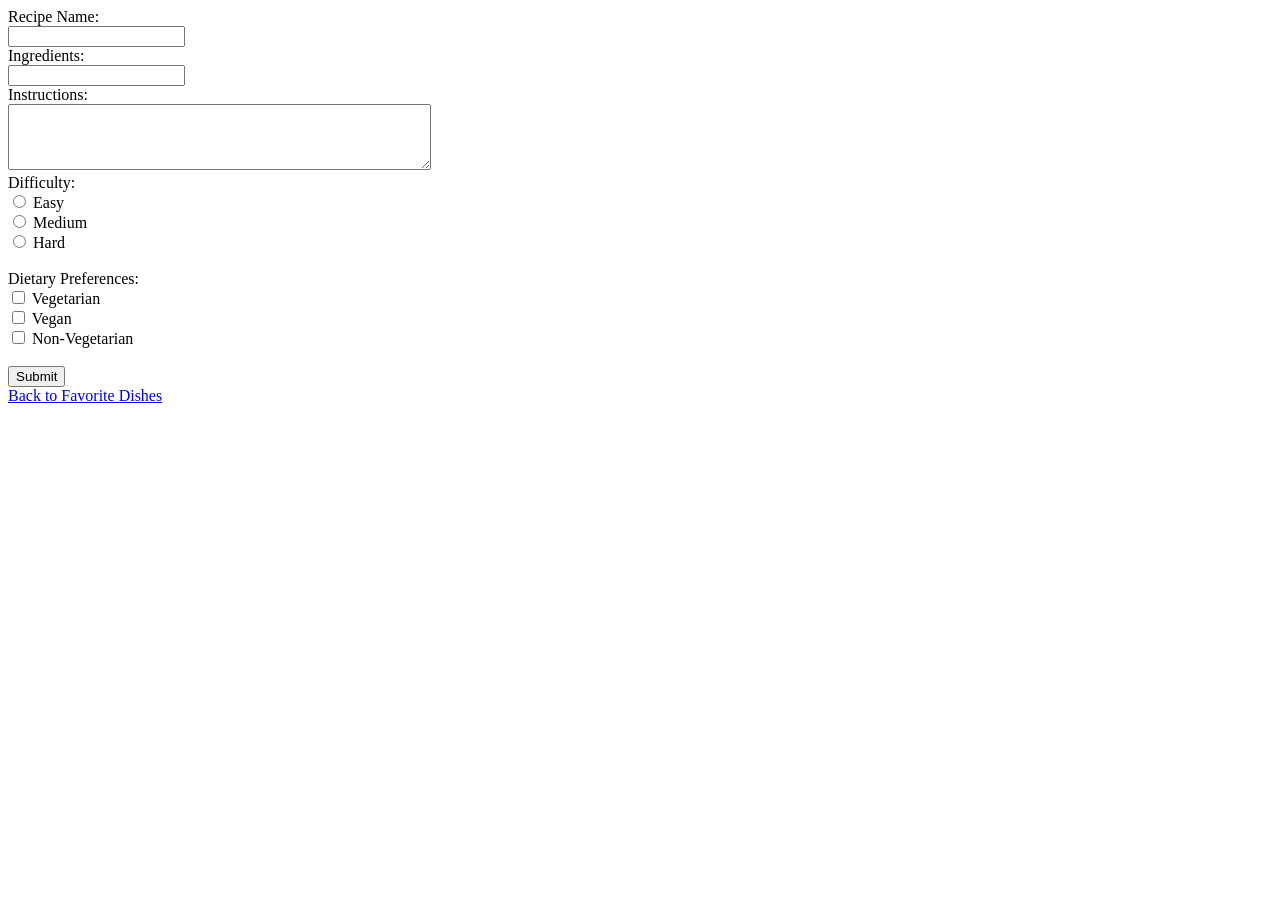
<file: labs/lab3/submission.html>
<!DOCTYPE html>
<html lang="en">
    <head>
        <title> Submit Favorite Dish!</title>
    </head>
    <body>
        <form action="index.html">
            <label for="recipename">Recipe Name:</label><br>
            <input type="text" id="recipename" name="recipename"><br>
            <label for="ingredients">Ingredients:</label><br>
            <input type="text" id="ingredients" name="ingredients"><br>
            <label for="instructions">Instructions:</label><br>
            <textarea id="instructions" name="instructions" rows="4" cols="50"></textarea>
            <br>
            <label for="difficulty">Difficulty:</label><br>
            <input type="radio" id="easy" name="difficulty" value="easy">
            <label for="easy">Easy</label><br>
            <input type="radio" id="medium" name="difficulty" value="medium">
            <label for="medium">Medium</label><br>
            <input type="radio" id="hard" name="difficulty" value="hard">
            <label for="hard">Hard</label><br>
            <br>
            <label for="diet">Dietary Preferences:</label><br>
            <input type="checkbox" id="Vegetarian" name="Vegetarian" value="vegetarian">
            <label for="Vegetarian">Vegetarian</label><br>
            <input type="checkbox" id="Vegan" name="Vegan" value="vegan">
            <label for="Vegan">Vegan</label><br>
            <input type="checkbox" id="Non-Vegetarian" name="Non-Vegetarian" value="non-vegetarian">
            <label for="Non-Vegetarian">Non-Vegetarian</label>
            <br><br>
            <button type="submit">Submit</button>
            <br>
            <a href="index.html">Back to Favorite Dishes</a>
        </form>
    </body>
</html>
</file>
<file: labs/lab7/css/style.css>
#sign {
    font-size: 36px;
    color: #4A4A4A;
    text-align: center;
    text-transform: uppercase;
    letter-spacing: 1.5px;
    font-family: 'Helvetica Neue', sans-serif; 
    margin-bottom: 20px;
}




.birthday {
    font-size: 22px;
    color: #4A4A4A; 
    margin-bottom: 10px;
    font-family: 'Helvetica Neue', sans-serif; 
}


.luckyNum {
    font-size: 22px;
    color: #4A4A4A;
    font-family: 'Helvetica Neue', sans-serif; 
    margin-bottom: 20px;
}


p {
    font-size: 18px;
    line-height: 1.8;
    color: #333; 
    font-family: 'Georgia', serif; 
    margin: 15px 0;
}
</file>
<file: product_site/css/main.css>
/* 
Saurab Tiwari

October 15th, 2026

This is the main CSS file for the Recyclopedia website. It contains the styles for the entire website.
*/

/* VS Code's built in AI was used to help create comments, it was not used to write the code itself or for anything other than comments. */

/* I learned how to use sidebars and input styling from these websites: https://www.w3schools.com/w3css/w3css_sidebar.asp and https://www.w3schools.com/css/css_form_inputs.asp */

/* Setting the font family and background color for the entire website. */
body {
    font-family: Helvetica, Arial, sans-serif;
    background-color: #212020;
}

/* Setting the color for the <hr> elements on the website. */
hr {
    border: 1px solid #9e9d9d;
}

/* Setting the styles for the page titles on the website. */
#page-title {
    font-size: 24px;
    font-weight: bold;
    font-family: Helvetica, Arial, sans-serif;
    text-align: center;
    color: #D6CFC7;
}

/* Setting the font colors for the different elements on the website. */
p {
    color: #b5b5b5;
}

li {
    color: #b5b5b5;
}

h1 {
    color: #b5b5b5;
}

h2 {
    color: #b5b5b5;
}

h3 {
    color: #b5b5b5;
}

h4 {
    color: #b5b5b5;
}

/* Setting the styles for the links on the website. */
a {
    color: #b5c7eb;
    text-decoration: none;
}

a:visited {
    color: #dab1da;
}

A:hover {
    color: #b5c7eb;
    text-decoration: underline;
}

/* Setting the font color for the table on the website. */
table {
    color: #b5b5b5;
}

/* Setting the styles for the form on the website. */
form {
    color: #b5b5b5;
    background-color: #2d2d2d;
    border-radius: 8px;
    padding: 10px;
    text-align: left;
}

label {
    display: block;
    margin-top: 15px;
    text-align: left;
}

input[type="text"] {
    width: 100%;
    padding: 10px;
    margin-top: 5px;
    box-sizing: border-box;
    border: 1px solid #666666;
    border-radius: 6px;
    background-color: #2a2a2a;
    color: #DDD8D0;
}

input[type="email"] {
    width: 100%;
    padding: 10px;
    margin-top: 5px;
    box-sizing: border-box;
    border: 1px solid #666666;
    border-radius: 6px;
    background-color: #2a2a2a;
    color: #DDD8D0;
}

input[type="password"] {
    width: 100%;
    padding: 10px;
    margin-top: 5px;
    box-sizing: border-box;
    border: 1px solid #666666;
    border-radius: 6px;
    background-color: #2a2a2a;
    color: #DDD8D0;
}

input[type="file"] {
    width: 100%;
    margin-top: 5px;
    color: #DDD8D0;
}

textarea {
    width: 100%;
    padding: 10px;
    margin-top: 5px;
    box-sizing: border-box;
    border: 1px solid #666666;
    border-radius: 6px;
    background-color: #2a2a2a;
    color: #DDD8D0;
}


button {
    display: block;
    margin: 25px auto 0;
    padding: 10px 24px;
    border: #202020;
    border-radius: 6px;
    background-color: #6FBF73;
    color: #202020;
    font-size: 16px;
    cursor: pointer;
}

button:hover {
    background-color: #8ad68e;
}

/* Creating a class for centering text. */
.indentMiddle {
    text-align: center;
}

/* Creating a header class for the website that will store the name of the site, the logo, and navigation links. */
.header {
    overflow: auto;
    background-color: #2b2a2a;
    padding: 0px;
    font-size: 35px;
    text-align: center;
    color: white;
}

/* Styling links in the header. */
.header a {
    float: right;
    color: white;
    font-family: "Times New Roman", Times, serif;
    font-size: 15px;
    padding: 5px;
}

.header p {
    text-align: center;
    color: #654332;
    font-family: 'Open Sans', sans-serif;
    font-size: 16px;
    padding: 5px;
    font-style: italic;

}

/* Creating a class for the image in the header. */
.header img {
    float: left;
    height: 100px;
    width: 100px;
}

/* Creating a class for the active link in the header. Basically the link of the site they are on will be green. */
.header a.active {
    color: #6FBF73;
}

.header a:hover {
    color: #6f9fbf;
    text-decoration: underline;
}

/* Styling h1 element in the header. */
.header h1 {
    font-family: "Times New Roman", Times, serif;
    font-size: 25px;
    margin-top: 50px;
}

/* Creating a class for the content of the website. This will be used to style the main content of the website. */
.content {
    padding: 20px;
    float: left;
    width: 75%;
    margin: 10px;
    background-color: #3a3a3a;
    border-radius: 10px;
}

/* Creating a class for the images on the website. This will be used to style the images on the website. */
img {
    float: none;
    margin: 5px;
    max-width: 100%;
    height: auto;
}

/* Creating a class for the footer of the website. This will be used to style the footer of the website. */
.footer {
    clear: both;
    padding: 5px;
    margin-left: 5px;
}

/* Creating a sidebar class to help with navigation through the website and contacting me */
.sidebar {
    float: right;
    width: 20%;
    padding: 20px;
    margin-top: 10px;
    box-sizing: border-box;
    background-color: #3a3a3a;
    color: #DDD8D0;
    border-radius: 10px;
}


/* Make the web design responsive to different screen sizes with the max width being 1300px. */
@media only screen and (max-width: 1300px) {
    .header a {
        float: none;
        display: block;
        text-align: right;
    }

    .content {
        float: none;
        width: auto;
        margin: 10px;
        padding: 15px;
        box-sizing: border-box;
    }
    .sidebar {
        float: none;
        width: auto;
        margin: 10px;
        padding: 20px;
        box-sizing: border-box;
    }
}
</file>
